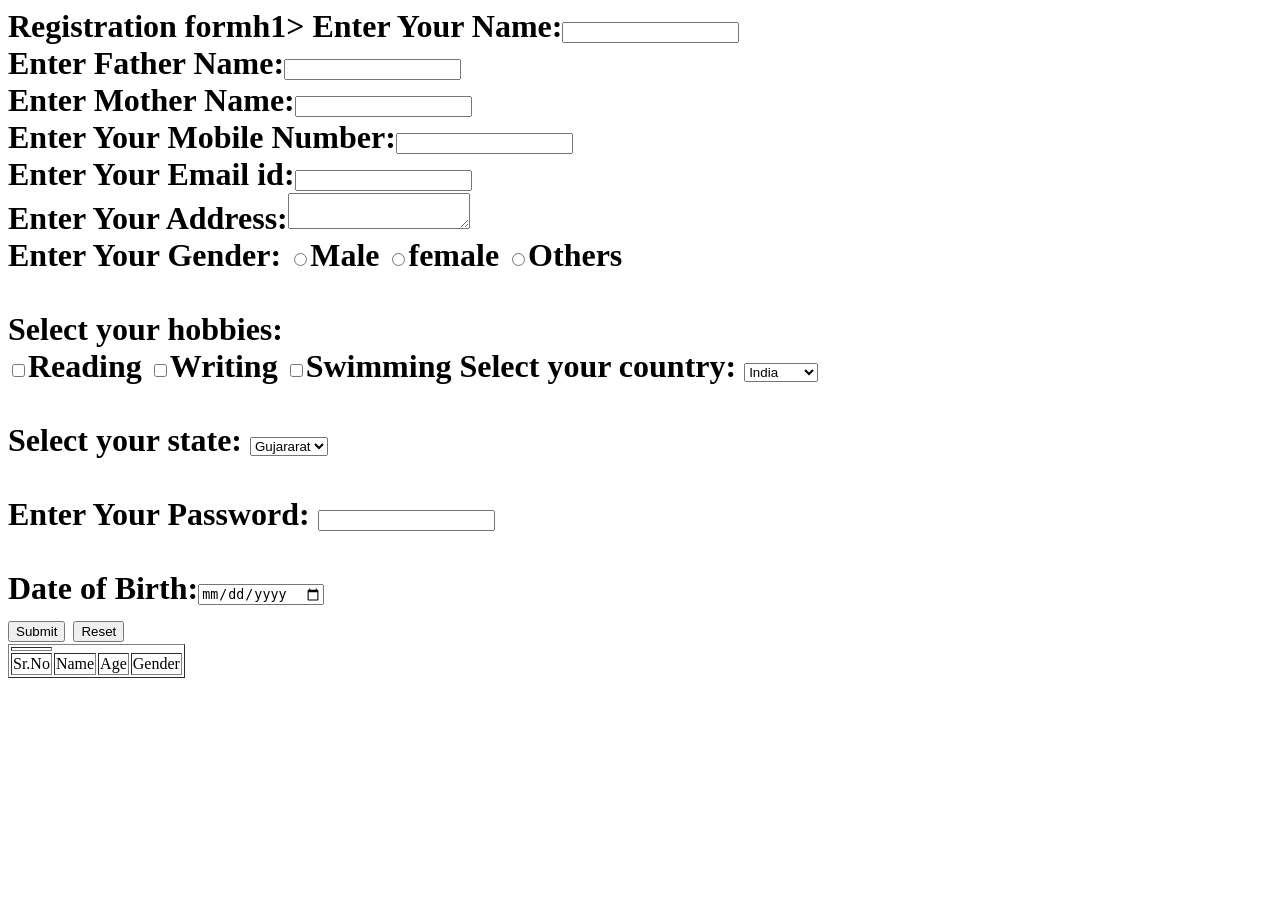
<file: index.html>
<html>
<head>

</head>
<body>
    <h1>Registration form</body>h1>

        <label>Enter Your Name:</label><input type="text" name="uname"><br>
        <label>Enter Father Name:</label><input type="text" name="fname"><br>
        <label>Enter Mother Name:</label><input type="text" name="mname"><br>
        <label>Enter Your Mobile Number:</label><input type="text" number="mobile"><br>
        <label>Enter Your Email id:</label><input type="text" email="mail"><br>
        <label>Enter Your Address:</label><textarea name="address"></textarea><br>
        <label>Enter Your Gender:</label>
        <input type="radio" name="gender1"value="male">Male 
        <input type="radio" name="gender2"value="female">female
        <input type="radio" name="gender3"value="others">Others<br><br>
        <label>Select your hobbies:</label><br>
        <input type="checkbox" name="hobbies" value="reading">Reading
        <input type="checkbox" name="hobbies" value="writing">Writing
        <input type="checkbox" name="hobbies" value="swimming">Swimming
        <label>Select your country:</label>
        <select name="country">
          <option value="india">India</option>
          <option value="usa">USA</option>
          <option value="uk">UK</option>
          <option value="australia">Australia</option>
</select><br><br>
<label>Select your state:</label>
<select name="state"
    <option value="maharashtra">Maharashtra</option>
    <option value="gujarat">Gujararat</option>
    <option value="rajastan">Rajastan</option>
    <option value="punjab">Punjab</option><br><br>
</select><br><br>
<label>Enter Your Password:</label>
<input type="password" name="pwd"><br><br>
<label>Date of Birth:</label><input type="date" name="dob"><br>
<input type="submit" value="Submit">
<input type="reset" value="Reset">
</body>
</html>

<head>
<body>
     <table border="1">
        <th>
            <tr>
                <td>Sr.No</td>
                <td>Name</td>
                <td>Age</td>
                <td>Gender</td>

            </tr>
        </th>
     </table>
</body>
</head>
</file>
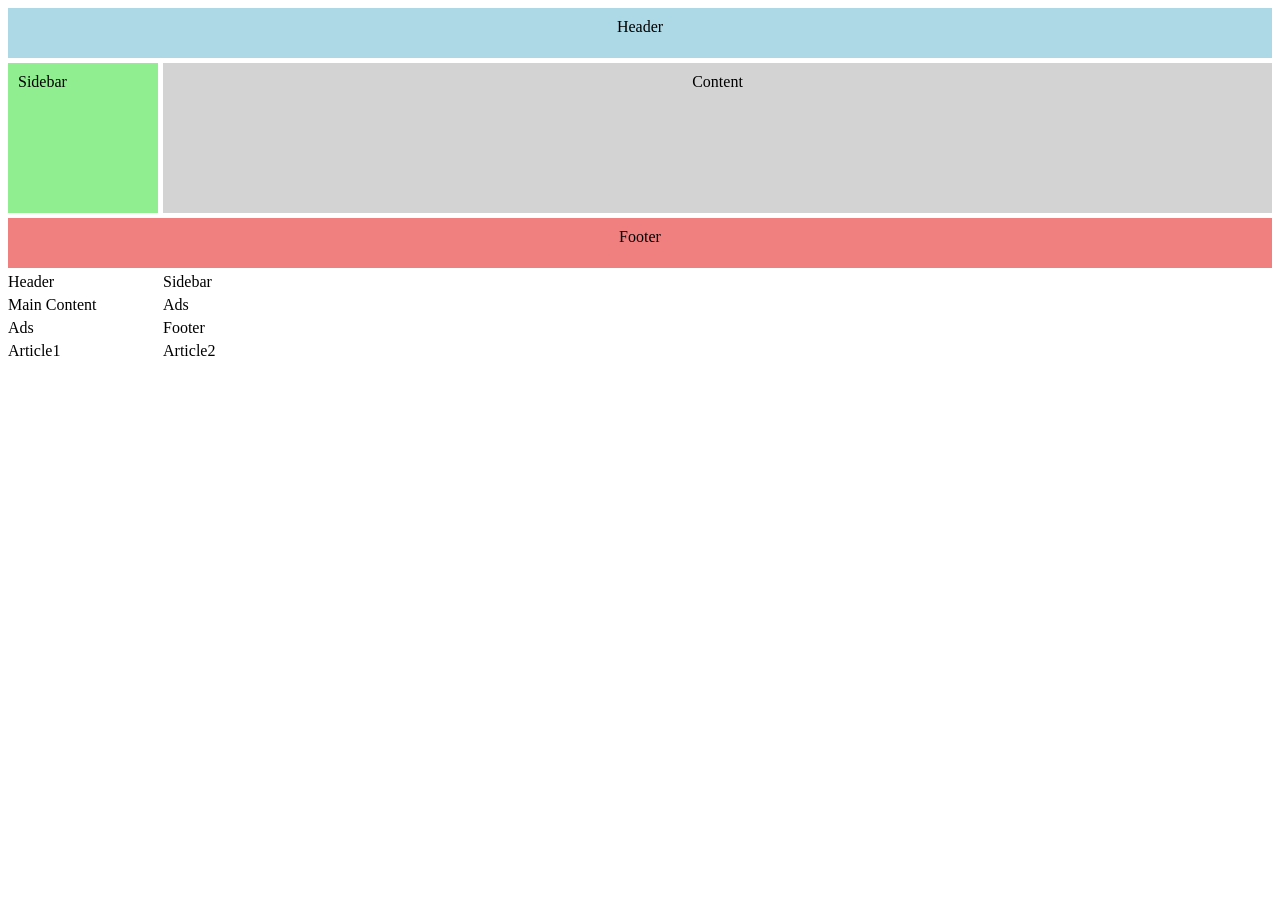
<file: NETRA/gird.practice.html>
<!DOCTYPE html>
<html lang="en">
<head>
  <meta charset="UTF-8">
  <title>Grid Example</title>
  <link rel="stylesheet" type="text/css" href="grid.css">
</head>
<body>
  <div class="container">
    <div class="header">Header</div>              <header>Header</header>
    <div class="sidebar">Sidebar</div>            <aside>Sidebar</aside>
    <div class="content">Content</div>            <main>Main Content</main>
    <div class="ads">Ads</div>                    <aside>Ads</aside>
    <div class="footer">Footer</div>              <footer>Footer</footer>
                                                  <article>Article1</article>
                                                  <article>Article2</article>
  </div>
</body>
</html>
</file>
<file: NETRA/grid.css>
.container {
    display: grid;
    grid-template-areas:
        "header header"
        "sidebar content"
        "footer footer";

    grid-template-columns: 150px 1fr;
    grid-template-rows: 50px 150px 50px;
    gap: 5px;
}

.header {
    grid-area: header;
    background-color: lightblue;
    text-align: center;
    padding: 10px;
}

.sidebar {
    grid-area: sidebar;
    background-color: lightgreen;
    text-align: left;
    padding: 10px;
}

.content {
    grid-area: content;
    background-color: lightgray;
    text-align: center;
    padding: 10px;
}

.footer {
    grid-area: footer;
    background-color: lightcoral;
    text-align: center;
    padding: 10px;
}
</file>
